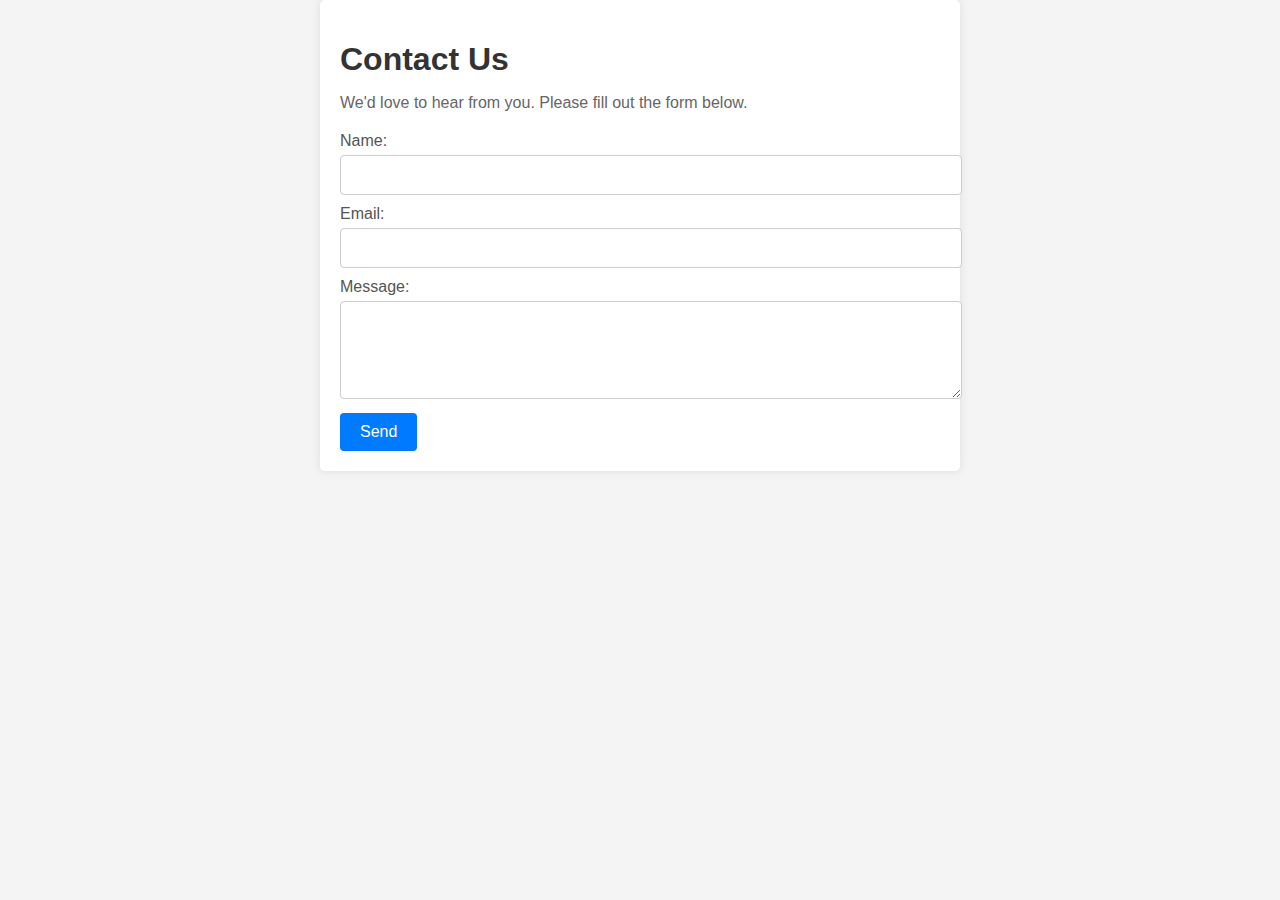
<file: jordan/featured/contact.html>
<!DOCTYPE html>
<html>
  <head>
    <title>Contact Us</title>
    <link rel="stylesheet" type="text/css" href="contact.css" />
  </head>
  <body>
    <div class="contact-container">
      <h1>Contact Us</h1>
      <p>We'd love to hear from you. Please fill out the form below.</p>
      <form action="/submit-contact" method="post" class="contact-form">
        <label for="name">Name:</label>
        <input type="text" id="name" name="name" required />

        <label for="email">Email:</label>
        <input type="email" id="email" name="email" required />

        <label for="message">Message:</label>
        <textarea id="message" name="message" rows="4" required></textarea>

        <input type="submit" value="Send" />
      </form>
    </div>
  </body>
</html>
</file>
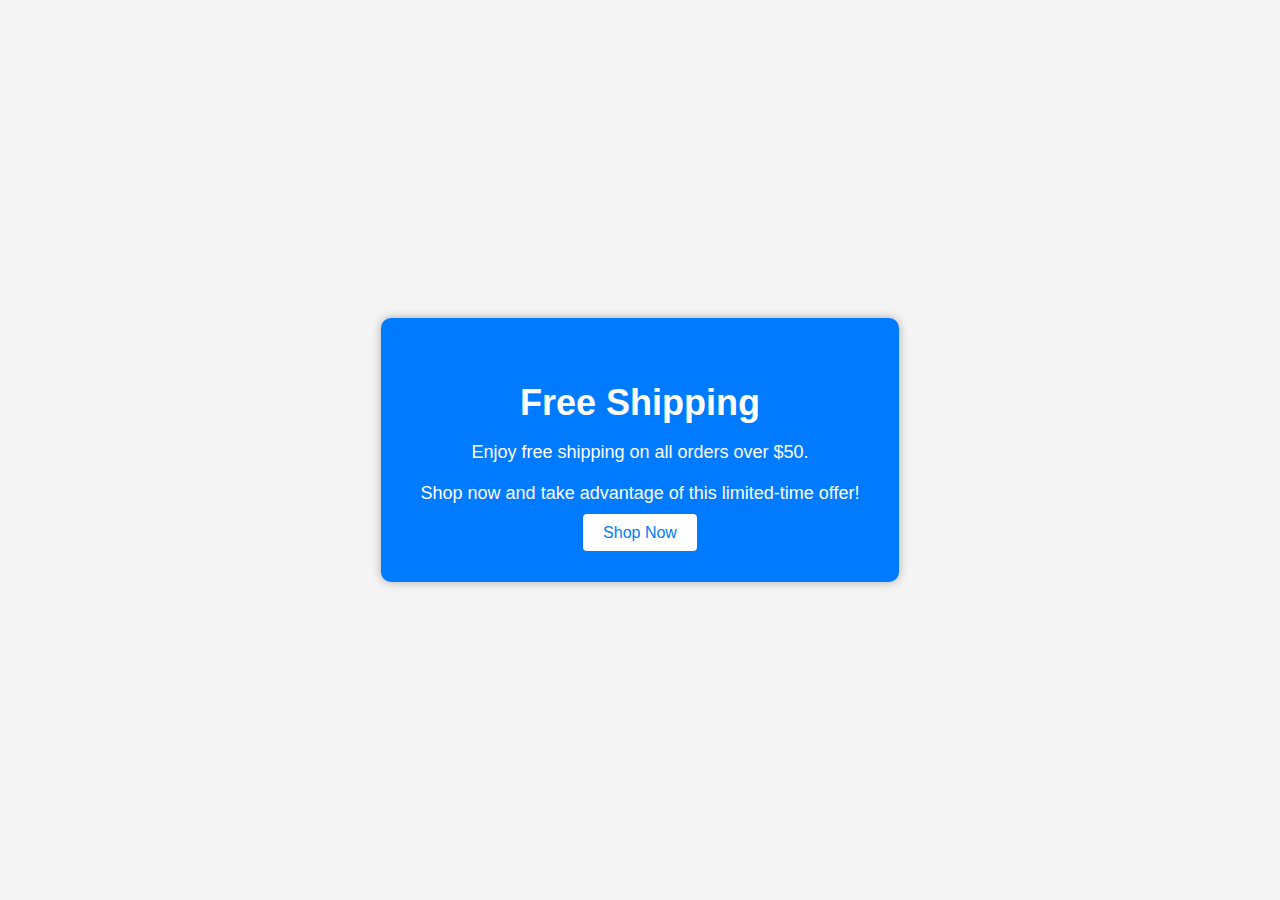
<file: jordan/featured/freeshipping.html>
<!DOCTYPE html>
<html>
  <head>
    <title>Free Shipping</title>
    <link rel="stylesheet" type="text/css" href="freeshipping.css" />
  </head>
  <body>
    <div class="free-shipping-container">
      <div class="free-shipping-box">
        <h1>Free Shipping</h1>
        <p>Enjoy free shipping on all orders over $50.</p>
        <p>Shop now and take advantage of this limited-time offer!</p>
        <a href="/shop" class="shop-button">Shop Now</a>
      </div>
    </div>
  </body>
</html>
</file>
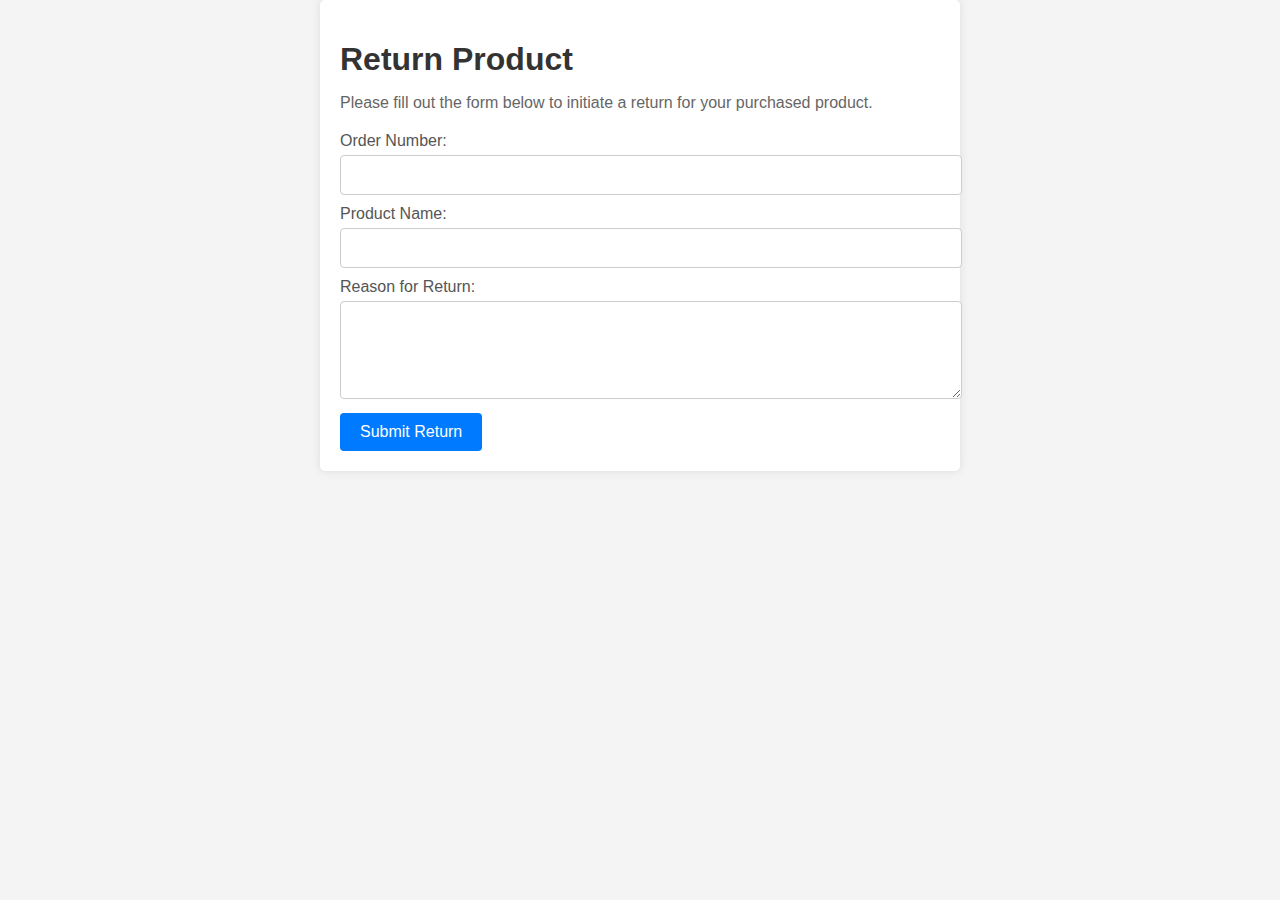
<file: jordan/featured/return.html>
<!DOCTYPE html>
<html>
  <head>
    <title>Return Product</title>
    <link rel="stylesheet" type="text/css" href="return.css" />
  </head>
  <body>
    <div class="return-form-container">
      <h1>Return Product</h1>
      <p>
        Please fill out the form below to initiate a return for your purchased
        product.
      </p>
      <form action="/submit-return" method="post" class="return-form">
        <label for="order-number">Order Number:</label>
        <input type="text" id="order-number" name="order-number" required />

        <label for="product-name">Product Name:</label>
        <input type="text" id="product-name" name="product-name" required />

        <label for="reason">Reason for Return:</label>
        <textarea id="reason" name="reason" rows="4" required></textarea>

        <input type="submit" value="Submit Return" />
      </form>
    </div>
  </body>
</html>
</file>
<file: jordan/featured/contact.css>
body {
    font-family: Arial, sans-serif;
    margin: 0;
    padding: 0;
    background-color: #f4f4f4;
}

.contact-container {
    max-width: 600px;
    margin: 0 auto;
    padding: 20px;
    background-color: white;
    border-radius: 5px;
    box-shadow: 0px 0px 10px rgba(0, 0, 0, 0.1);
}

h1 {
    color: #333;
    margin-bottom: 10px;
}

p {
    color: #666;
    margin-bottom: 20px;
}

.contact-form label {
    display: block;
    margin-bottom: 5px;
    color: #555;
}

.contact-form input[type="text"],
.contact-form input[type="email"],
.contact-form textarea {
    width: 100%;
    padding: 10px;
    margin-bottom: 10px;
    border: 1px solid #ccc;
    border-radius: 4px;
    font-size: 16px;
}

.contact-form textarea {
    resize: vertical;
}

.contact-form input[type="submit"] {
    background-color: #007bff;
    color: white;
    padding: 10px 20px;
    border: none;
    border-radius: 4px;
    cursor: pointer;
    font-size: 16px;
}

.contact-form input[type="submit"]:hover {
    background-color: #0056b3;
}
</file>
<file: jordan/featured/freeshipping.css>
body {
    font-family: Arial, sans-serif;
    margin: 0;
    padding: 0;
    background-color: #f4f4f4;
}

.free-shipping-container {
    max-width: 1200px;
    margin: 0 auto;
    display: flex;
    justify-content: center;
    align-items: center;
    height: 100vh;
}

.free-shipping-box {
    background-color: #007bff;
    color: white;
    border-radius: 10px;
    box-shadow: 0px 0px 10px rgba(0, 0, 0, 0.3);
    padding: 40px;
    text-align: center;
}

h1 {
    font-size: 36px;
    margin-bottom: 10px;
}

p {
    font-size: 18px;
    margin-bottom: 20px;
}

.shop-button {
    background-color: white;
    color: #007bff;
    padding: 10px 20px;
    border: none;
    border-radius: 4px;
    cursor: pointer;
    font-size: 16px;
    text-decoration: none;
    transition: background-color 0.3s ease, color 0.3s ease;
}

.shop-button:hover {
    background-color: #0056b3;
    color: white;
}
</file>
<file: jordan/featured/return.css>
body {
    font-family: Arial, sans-serif;
    margin: 0;
    padding: 0;
    background-color: #f4f4f4;
}

.return-form-container {
    max-width: 600px;
    margin: 0 auto;
    padding: 20px;
    background-color: white;
    border-radius: 5px;
    box-shadow: 0px 0px 10px rgba(0, 0, 0, 0.1);
}

h1 {
    color: #333;
    margin-bottom: 10px;
}

p {
    color: #666;
    margin-bottom: 20px;
}

.return-form label {
    display: block;
    margin-bottom: 5px;
    color: #555;
}

.return-form input[type="text"],
.return-form textarea {
    width: 100%;
    padding: 10px;
    margin-bottom: 10px;
    border: 1px solid #ccc;
    border-radius: 4px;
    font-size: 16px;
}

.return-form textarea {
    resize: vertical;
}

.return-form input[type="submit"] {
    background-color: #007bff;
    color: white;
    padding: 10px 20px;
    border: none;
    border-radius: 4px;
    cursor: pointer;
    font-size: 16px;
    transition: background-color 0.3s ease;
}

.return-form input[type="submit"]:hover {
    background-color: #0056b3;
}
</file>
